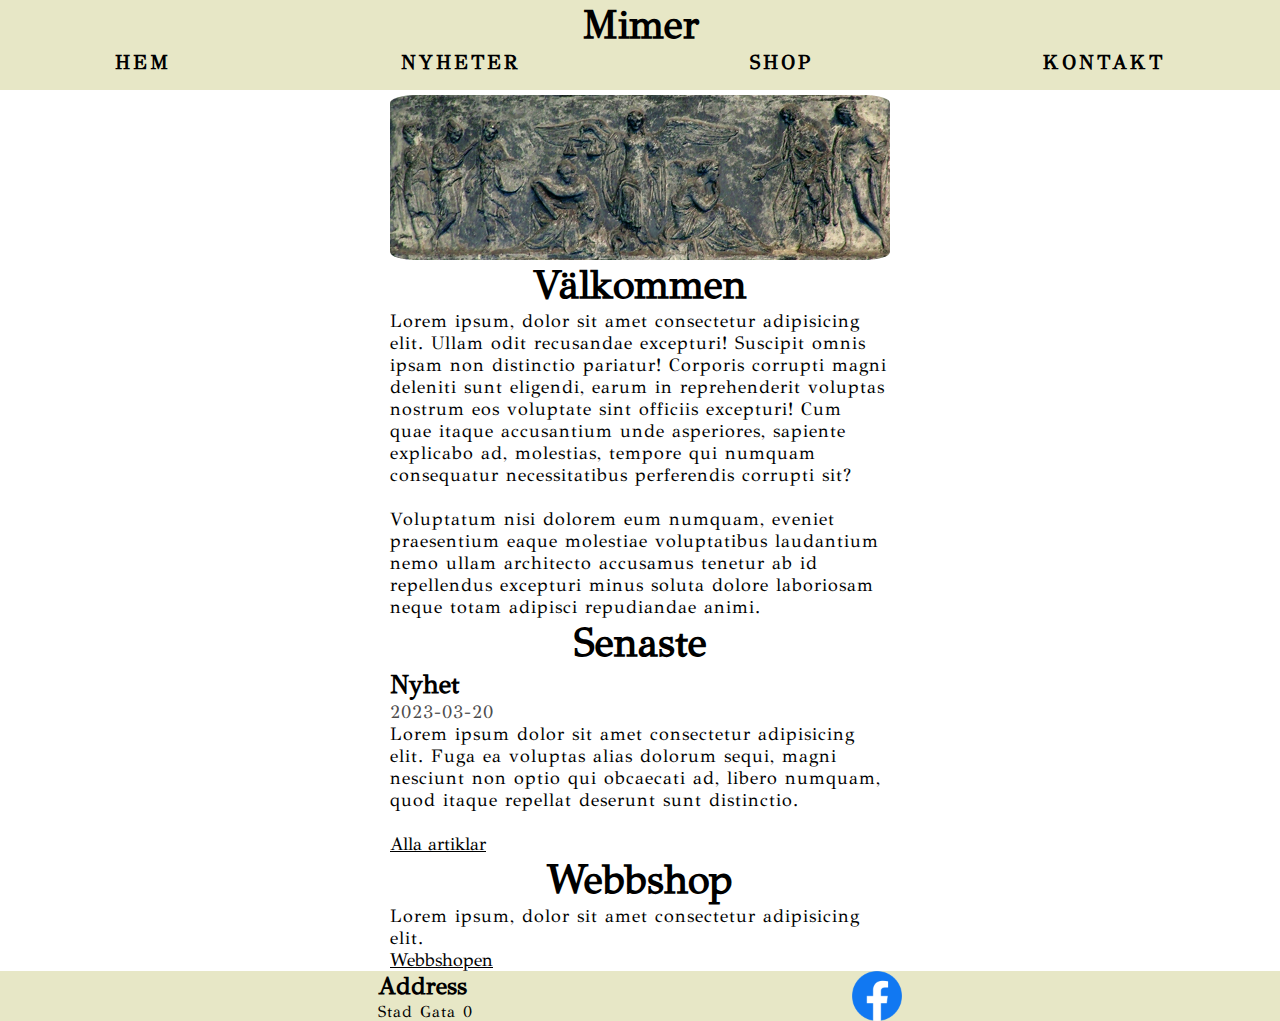
<file: index.html>
<!DOCTYPE html>
<html lang="en">
<head>
    <meta charset="UTF-8">
    <meta http-equiv="X-UA-Compatible" content="IE=edge">
    <meta name="viewport" content="width=device-width, initial-scale=1.0">
    <link rel="stylesheet" href="css/style.css">
    <title>Mimer</title>
</head>
<body>
    <div id="parent_grid_wrapper1">
        
        <header><h1>Mimer</h1></header>
        <nav>

            <ul id="nav_links">
                <li><a href="index.html">Hem</a></li>
                <li><a href="news.html">Nyheter</a></li>
                <li><a href="shop.html">Shop</a></li>
                <li><a href="info.html">Kontakt</a></li>
            </ul>
    
            
            <div id="burger">
                <div id="burger_line_1"></div>
                <div id="burger_line_2"></div>
                <div id="burger_line_3"></div>
            </div>
        </nav>
        <section id="center_section">
            <div id="child_grid_wrapper1">
                <article id="welcome">
                    <div id="div_mimer">
                        <img id="img_mimer" src="img/photoshop/mimer.png" alt="Mimer och Balder">
                    </div>
                    <h1>Välkommen</h1>
                    <p>Lorem ipsum, dolor sit amet consectetur adipisicing elit. Ullam odit recusandae excepturi! Suscipit omnis ipsam non distinctio pariatur! Corporis corrupti magni deleniti sunt eligendi, earum in reprehenderit voluptas nostrum eos voluptate sint officiis excepturi! Cum quae itaque accusantium unde asperiores, sapiente explicabo ad, molestias, tempore qui numquam consequatur necessitatibus perferendis corrupti sit? 
                        <br><br>Voluptatum nisi dolorem eum numquam, eveniet praesentium eaque molestiae voluptatibus laudantium nemo ullam architecto accusamus tenetur ab id repellendus excepturi minus soluta dolore laboriosam neque totam adipisci repudiandae animi.</p>
                </article>

                <article id="news">
                    <h1>Senaste</h1>
                    <div id="latest_news">
                        <h2>Nyhet</h2>
                        <p class="news_date">2023-03-20</p>
                        <p>Lorem ipsum dolor sit amet consectetur adipisicing elit. Fuga ea voluptas alias dolorum sequi, magni nesciunt non optio qui obcaecati ad, libero numquam, quod itaque repellat deserunt sunt distinctio. </p>
                    </div>
                    <br>
                    <a href="news.html">Alla artiklar</a>
                </article>

                <article id="shop">
                    <h1>Webbshop</h1>
                    <p>Lorem ipsum, dolor sit amet consectetur adipisicing elit. </p>

                    <a href="shop.html">Webbshopen</a>

                </article>
            </div>



        </section>
        
        <footer>
            <div>
                <h2>Address</h2>
                <p>Stad Gata 0</p>
            </div>
            <img src="img/facebook.png" class="img_fb" alt="Facebook logotyp">
        </footer>






    </div>

    <script src="js/script.js"></script>
    
</body>
</html>
</file>
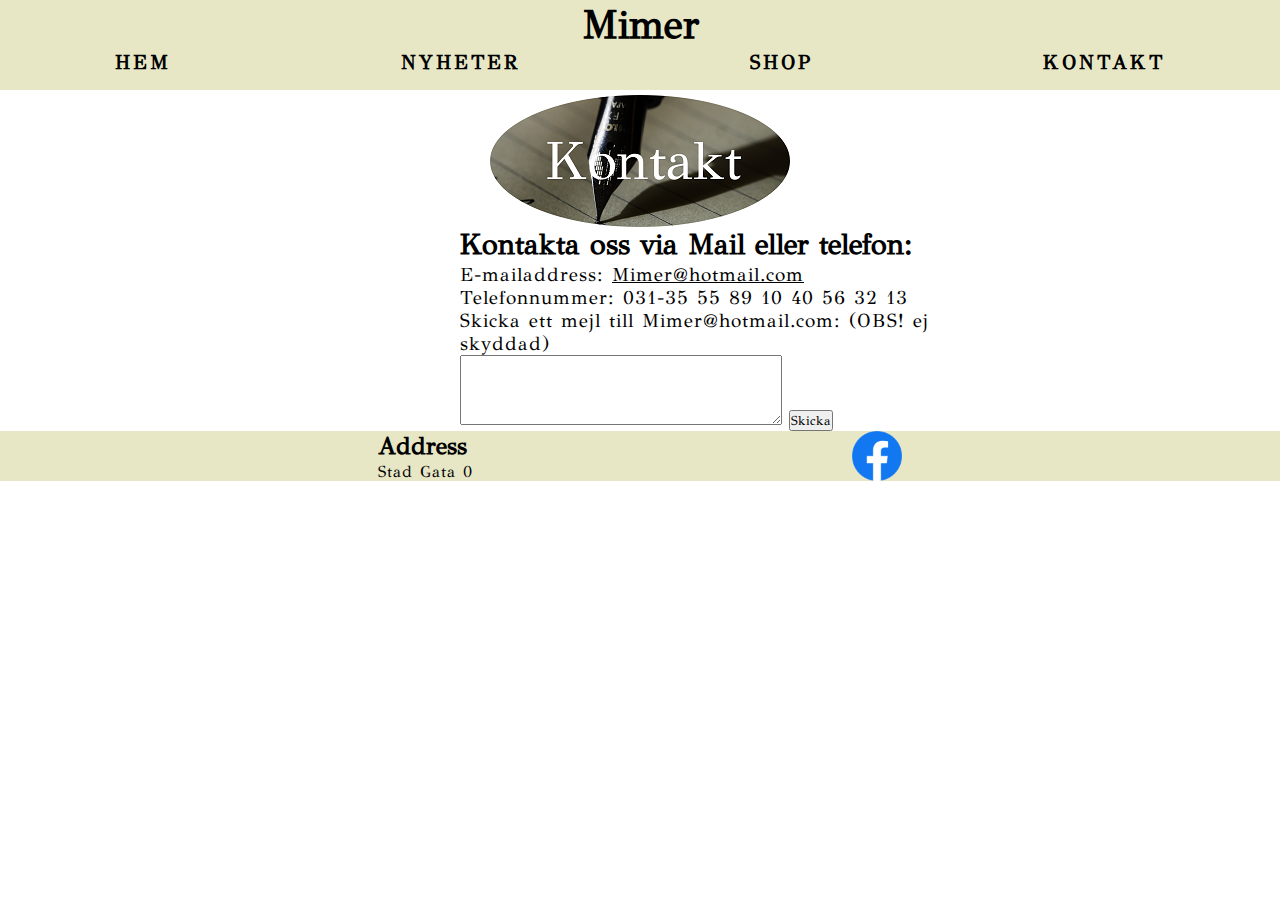
<file: info.html>
<!DOCTYPE html>
<html lang="en">
<head>
    <meta charset="UTF-8">
    <meta http-equiv="X-UA-Compatible" content="IE=edge">
    <meta name="viewport" content="width=device-width, initial-scale=1.0">
    <link rel="stylesheet" href="css/style.css">
    <title>Kontakt</title>
</head>
<body class="page4">
    <div id="parent_grid_wrapper1">
        
        <header><h1>Mimer</h1></header>
        <nav>

            <ul id="nav_links">
                <li><a href="index.html">Hem</a></li>
                <li><a href="news.html">Nyheter</a></li>
                <li><a href="shop.html">Shop</a></li>
                <li><a href="info.html">Kontakt</a></li>
            </ul>
    
            
            <div id="burger">
                <div id="burger_line_1"></div>
                <div id="burger_line_2"></div>
                <div id="burger_line_3"></div>
            </div>
        </nav>
        <section id="center_section">
            <div id="child_grid_wrapper4">
                <section id="content">                
                    <article id="kontakt_uppgifter">
                        <img id="img_kontakt" src="img/photoshop/kontakt_text.png" alt="Papper och reservoarpenna, rubrik">
                        <section id="kontakt_text">
                            <h2>Kontakta oss via Mail eller telefon:</h2>
                            <p>E-mailaddress: <a href="#">Mimer@hotmail.com</a></p>
                            <p>Telefonnummer: 031-35 55 89 10 40 56 32 13</p>
                            <p>Skicka ett mejl till Mimer@hotmail.com: (OBS! ej skyddad)</p>
                            <textarea id="mail_input" name="Skicka ett mejl: (OBS! ej skyddad)" rows="4" cols="50">
                            </textarea>
                            <input type="submit" value="Skicka" name="submit">
                        </section>

                    </article>

                </section>

            </div>
        </section>

        <footer>
            <div>
                <h2>Address</h2>
                <p>Stad Gata 0</p>
            </div>
            <img src="img/facebook.png" class="img_fb" alt="Facebook logotyp">
        </footer>
    </div>
    <script src="js/script.js"></script>
    
</body>
</html>
</file>
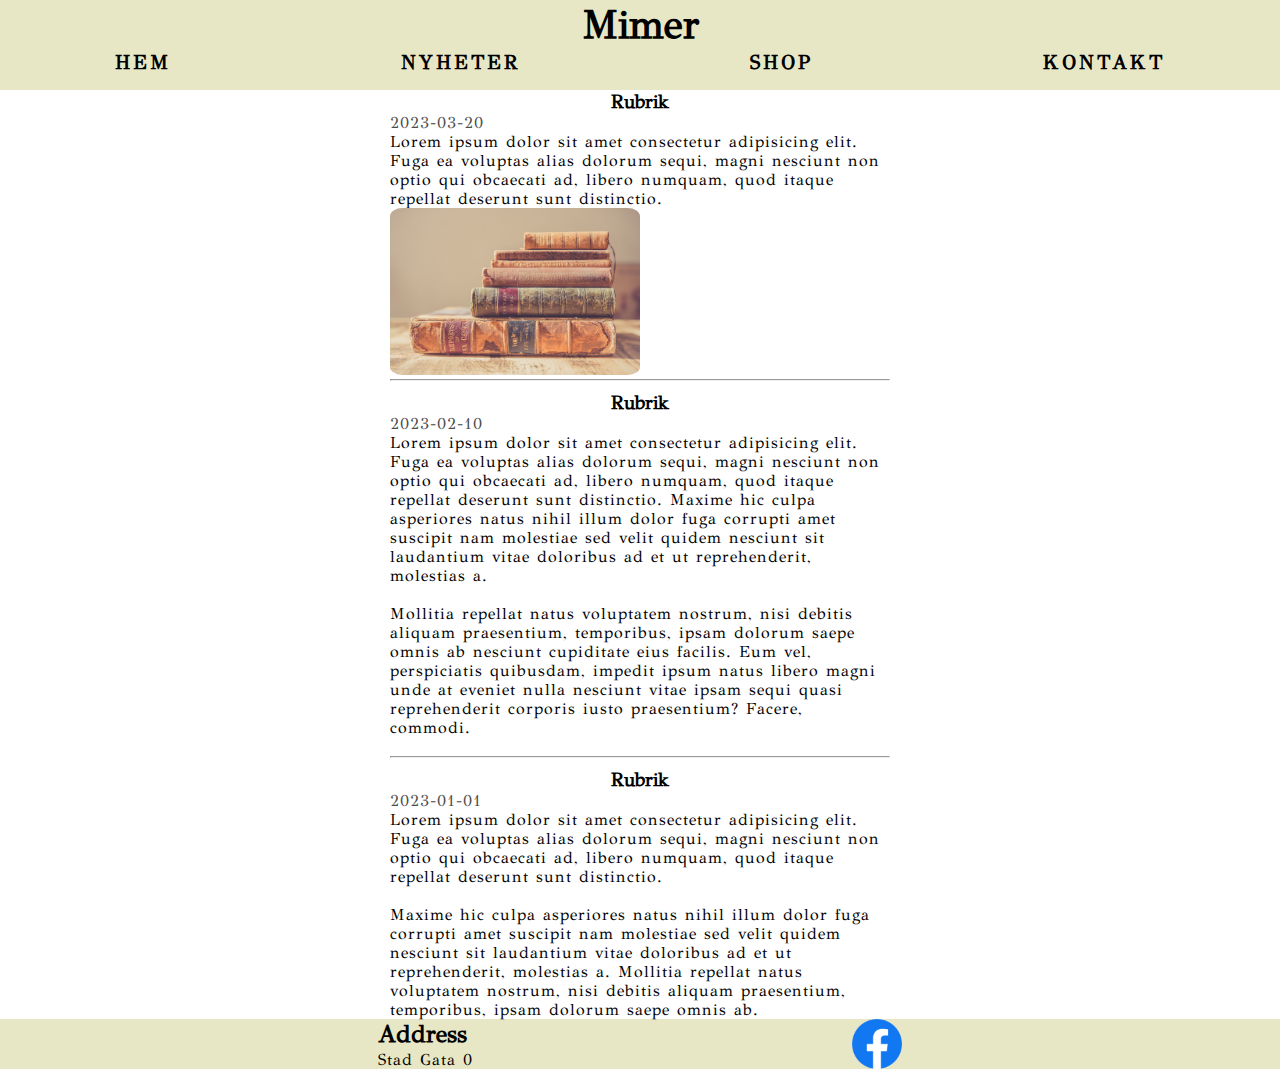
<file: news.html>
<!DOCTYPE html>
<html lang="en">
<head>
    <meta charset="UTF-8">
    <meta http-equiv="X-UA-Compatible" content="IE=edge">
    <meta name="viewport" content="width=device-width, initial-scale=1.0">
    <link rel="stylesheet" href="css/style.css">
    <title>Nyheter</title>
</head>
<body>
    <div id="parent_grid_wrapper1">
        
        <header><h1>Mimer</h1></header>
        <nav>

            <ul id="nav_links">
                <li><a href="index.html">Hem</a></li>
                <li><a href="news.html">Nyheter</a></li>
                <li><a href="shop.html">Shop</a></li>
                <li><a href="info.html">Kontakt</a></li>
            </ul>
    
            
            <div id="burger">
                <div id="burger_line_1"></div>
                <div id="burger_line_2"></div>
                <div id="burger_line_3"></div>
            </div>
        </nav>
        <section id="center_section">
            <div id="child_grid_wrapper2">
                
                <article id="artikel_1" class="news_article">
                    <h2 class="h2_center">Rubrik</h2>
                    <p class="news_date">2023-03-20</p>
                    <p>Lorem ipsum dolor sit amet consectetur adipisicing elit. Fuga ea voluptas alias dolorum sequi, magni nesciunt non optio qui obcaecati ad, libero numquam, quod itaque repellat deserunt sunt distinctio. </p>
                    <img src="img/books1.jpg" alt="böcker" id="img_books">
                    <br>
                    <hr>
                </article>
                <article id="artikel_2" class="news_article">
                    <h2 class="h2_center">Rubrik</h2>
                    <p class="news_date">2023-02-10</p>
                    <p>Lorem ipsum dolor sit amet consectetur adipisicing elit. Fuga ea voluptas alias dolorum sequi, magni nesciunt non optio qui obcaecati ad, libero numquam, quod itaque repellat deserunt sunt distinctio. Maxime hic culpa asperiores natus nihil illum dolor fuga corrupti amet suscipit nam molestiae sed velit quidem nesciunt sit laudantium vitae doloribus ad et ut reprehenderit, molestias a.<br><br> Mollitia repellat natus voluptatem nostrum, nisi debitis aliquam praesentium, temporibus, ipsam dolorum saepe omnis ab nesciunt cupiditate eius facilis. Eum vel, perspiciatis quibusdam, impedit ipsum natus libero magni unde at eveniet nulla nesciunt vitae ipsam sequi quasi reprehenderit corporis iusto praesentium? Facere, commodi.</p>
                    <br>
                    <hr>
                </article>
                <article id="artikel_3" class="news_article">
                    <h2 class="h2_center">Rubrik</h2>
                    <p class="news_date">2023-01-01</p>
                    <p>Lorem ipsum dolor sit amet consectetur adipisicing elit. Fuga ea voluptas alias dolorum sequi, magni nesciunt non optio qui obcaecati ad, libero numquam, quod itaque repellat deserunt sunt distinctio.<br><br> Maxime hic culpa asperiores natus nihil illum dolor fuga corrupti amet suscipit nam molestiae sed velit quidem nesciunt sit laudantium vitae doloribus ad et ut reprehenderit, molestias a. Mollitia repellat natus voluptatem nostrum, nisi debitis aliquam praesentium, temporibus, ipsam dolorum saepe omnis ab.</p>
                </article>

            </div>



        </section>
        
        <footer>
            <div>
                <h2>Address</h2>
                <p>Stad Gata 0</p>
            </div>
            <img src="img/facebook.png" class="img_fb" alt="Facebook logotyp">
        </footer>

            
    </div>
    <script src="js/script.js"></script>
</body>
</html>
</file>
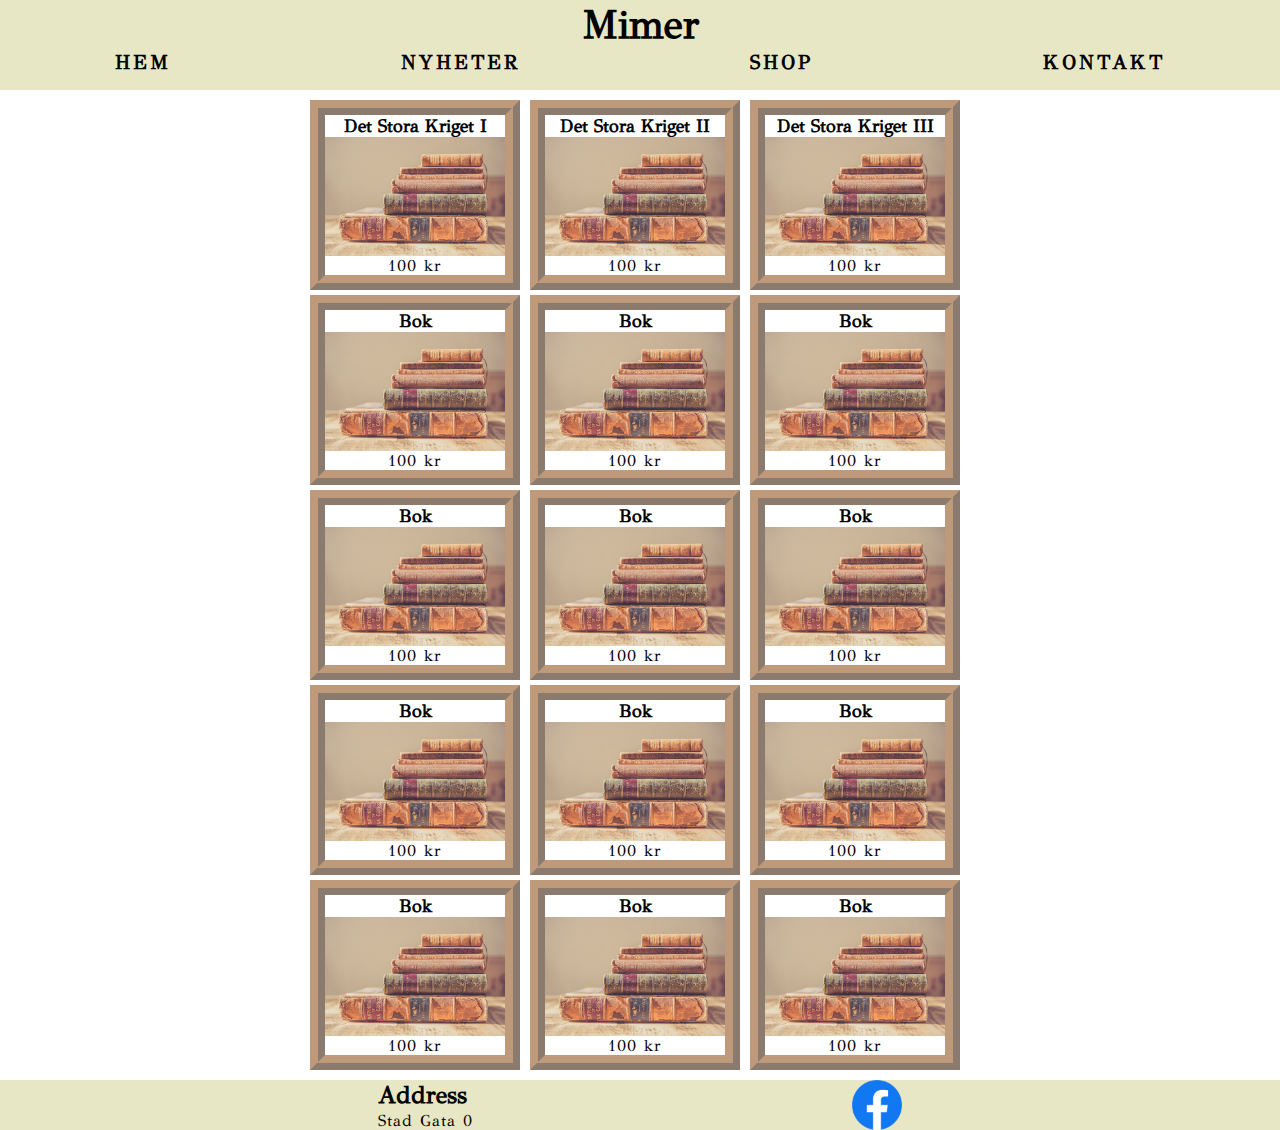
<file: shop.html>
<!DOCTYPE html>
<html lang="en">
<head>
    <meta charset="UTF-8">
    <meta http-equiv="X-UA-Compatible" content="IE=edge">
    <meta name="viewport" content="width=device-width, initial-scale=1.0">
    <link rel="stylesheet" href="css/style.css">
    <title>Webbshop</title>
</head>
<body class="page3">
    <div id="parent_grid_wrapper1">
        
        <header><h1>Mimer</h1></header>
        <nav>

            <ul id="nav_links">
                <li><a href="index.html">Hem</a></li>
                <li><a href="news.html">Nyheter</a></li>
                <li><a href="shop.html">Shop</a></li>
                <li><a href="info.html">Kontakt</a></li>
            </ul>
    
            
            <div id="burger">
                <div id="burger_line_1"></div>
                <div id="burger_line_2"></div>
                <div id="burger_line_3"></div>
            </div>
        </nav>
        <section id="center_section">
            <div id="child_grid_wrapper3">
                
                <article id="produkt1" class="shop_item">
                    <h2 class="h2_center">Det Stora Kriget I</h2>
                    <img src="img/books1.jpg" alt="" class="book_generic">
                    <p>100 kr</p>
                </article>
                <article id="produkt2" class="shop_item">
                    <h2 class="h2_center">Det Stora Kriget II</h2>
                    <img src="img/books1.jpg" alt="" class="book_generic">
                    <p>100 kr</p>
                </article>
                <article id="produkt3" class="shop_item">
                    <h2 class="h2_center">Det Stora Kriget III</h2>
                    <img src="img/books1.jpg" alt="" class="book_generic">
                    <p>100 kr</p>
                </article>
                <article id="produkt4" class="shop_item">
                    <h2 class="h2_center">Bok</h2>
                    <img src="img/books1.jpg" alt="" class="book_generic">
                    <p>100 kr</p>
                </article>
                <article id="produkt5" class="shop_item">
                    <h2 class="h2_center">Bok</h2>
                    <img src="img/books1.jpg" alt="" class="book_generic">
                    <p>100 kr</p>
                </article>
                <article id="produkt6" class="shop_item">
                    <h2 class="h2_center">Bok</h2>
                    <img src="img/books1.jpg" alt="" class="book_generic">
                    <p>100 kr</p>
                </article>
                <article id="produkt7" class="shop_item">
                    <h2 class="h2_center">Bok</h2>
                    <img src="img/books1.jpg" alt="" class="book_generic">
                    <p>100 kr</p>
                </article>
                <article id="produkt8" class="shop_item">
                    <h2 class="h2_center">Bok</h2>
                    <img src="img/books1.jpg" alt="" class="book_generic">
                    <p>100 kr</p>
                </article>
                <article id="produkt9" class="shop_item">
                    <h2 class="h2_center">Bok</h2>
                    <img src="img/books1.jpg" alt="" class="book_generic">
                    <p>100 kr</p>
                </article>
                <article id="produkt10" class="shop_item">
                    <h2 class="h2_center">Bok</h2>
                    <img src="img/books1.jpg" alt="" class="book_generic">
                    <p>100 kr</p>
                </article>
                <article id="produkt11" class="shop_item">
                    <h2 class="h2_center">Bok</h2>
                    <img src="img/books1.jpg" alt="" class="book_generic">
                    <p>100 kr</p>
                </article>
                <article id="produkt12" class="shop_item">
                    <h2 class="h2_center">Bok</h2>
                    <img src="img/books1.jpg" alt="" class="book_generic">
                    <p>100 kr</p>
                </article>
                <article id="produkt13" class="shop_item">
                    <h2 class="h2_center">Bok</h2>
                    <img src="img/books1.jpg" alt="" class="book_generic">
                    <p>100 kr</p>
                </article>
                <article id="produkt14" class="shop_item">
                    <h2 class="h2_center">Bok</h2>
                    <img src="img/books1.jpg" alt="" class="book_generic">
                    <p>100 kr</p>
                </article>
                <article id="produkt15" class="shop_item">
                    <h2 class="h2_center">Bok</h2>
                    <img src="img/books1.jpg" alt="" class="book_generic">
                    <p>100 kr</p>
                </article>

            </div>



        </section>
        
        <footer>
            <div>
                <h2>Address</h2>
                <p>Stad Gata 0</p>
            </div>
            <img src="img/facebook.png" class="img_fb" alt="Facebook logotyp">
        </footer>






    </div>

    <script src="js/script.js"></script>
</body>
</html>
</file>
<file: css/style.css>
@import url('https://fonts.googleapis.com/css2?family=GFS+Didot&display=swap');
* {
    box-sizing: border-box;
    margin: 0;
    padding: 0;
    font-family: 'GFS Didot', serif, Verdana, Geneva, Tahoma, sans-serif;
    max-height: fit-content;
}

p {
    text-overflow: ellipsis;
    max-width: 500px;
    letter-spacing: 1px;
}

h1 {
    font-size: 40px;
}

a {
    color: black;
}

.h2_center {
    text-align: center;
}

#parent_grid_wrapper1 {
    display: grid;
    grid-template-columns: 1fr;
    grid-template-rows: 50px 40px 1fr 50px;

    grid-template-areas:
    "he" 
    "na"
    "ce"
    "fo";
    background-color: rgb(231, 231, 198);
}

header {
    grid-area: he;
    text-align: center;
}

nav {
    grid-area: na;
    display: flex;
    align-items: center;
    justify-content: flex-end;
    background-color: rgb(231, 231, 198);
}

nav a {
    font-size: 25px;
    margin-top: 5px;
    text-decoration: none;
}

#nav_links {
    display: flex;
    flex-direction: row;
    justify-content: space-around;
    position: absolute;
    flex-direction: row;
    height: 30px;
    width: 100%;
    top: 50px;
    right: 0px;
    background-color: rgb(231, 231, 198);
    z-index: 10;
}

#nav_links li {
    list-style: none;
}

#nav_links a {
    text-decoration: none;
    font-size: 1.25rem;
    letter-spacing: 0.1875rem;
    color: black;
    font-weight: bold;
    text-transform: uppercase;
}

#nav_links a:hover {
    color: rgb(97, 93, 93);
}

#burger div {
    /* width: 40px; */
    /* height: 6px; */
    width: 35px;
    height: 5px;
    background-color: rgb(0, 0, 0);
    margin: 5px;
    border-radius: 10%;
    transition: all 0.5s;
}

#burger {
   display: none;
}

footer {
    grid-area: fo;
    display: flex;
    justify-content: space-evenly;
}

#img_fb {
    width: 100;
    height: auto;
}

#center_section {
    grid-area: ce;
    display: flex;
    justify-content: center;
    background-color: rgb(255, 255, 255);
    height: auto;
}

#child_grid_wrapper1 {
    grid-template-columns: 1fr;
    grid-template-rows: 1fr 1fr 1fr;
    grid-template-areas:
    "we"
    "ne"
    "sh";

    font-size: 1.1rem;
}

#welcome {
    grid-area: we;
}

#div_mimer {
    display: flex;
    justify-content: center;
}

#img_mimer {
    width: 500px;
    height: auto;
    border-radius: 5%;
    margin-top: 5px;  
}

#child_grid_wrapper1 h1 {
    text-align: center;
}

#news {
    grid-area: ne;
}

#latest_news a {
    /* Fix center, flex */
    display: flex;
    justify-content: center;
}

#shop {
    grid-area: sh;
}

.nav_active {
    transform: translateY(0px);
}

#child_grid_wrapper2 {
    grid-template-columns: 1fr;
    grid-template-rows: 1fr 1fr 1fr;
    grid-template-areas: 
    "ar1"
    "ar2"
    "ar3";
}

#artikel_1 {
    grid-area: "ar1";
    margin-bottom: 10px;
}

#artikel_2 {
    grid-area: "ar2";
    margin-bottom: 10px;
}

#artikel_3 {
    grid-area: "ar3";
}

.news_article h2 {
    font-size: 1.2rem;
}

#img_books {
    width: 250px;
    height: auto;
    border-radius: 5%;
}

.news_date {
    color: rgb(76, 76, 76);
}

#child_grid_wrapper3 {
    display: grid;
    grid-template-columns: 1fr 1fr 1fr;
    grid-template-rows: 180px 180px 180px;
    grid-template-areas: 
    "it1 it2 it3"
    "it4 it5 it6"
    "it7 it8 it9"
    "it10 it11 it12"
    "it13 it14 it15";
}

.page3 #center_section {
    height: auto;
  }

.page4 #center_section {
    height: 100vh;
}

  
.shop_item {
    display: flex;
    justify-content: center;
    flex-direction: column;
    margin-right: 10px;
    border: 4mm ridge rgba(147, 88, 36, 0.6);
    height: 190px;
}

.shop_item p {
    text-align: center;
}

.shop_item h2 {
    font-size: 1.1rem;
}

#produkt1 {
    grid-area: it1;
    margin-top: 10px;
}

#produkt2 {
    grid-area: it2;
    margin-top: 10px;
}

#produkt3 {
    grid-area: it3;
    margin-top: 10px;
}

#produkt4 {
    grid-area: it4;
    margin-top: 25px;
}

#produkt5 {
    grid-area: it5;
    margin-top: 25px;
}

#produkt6 {
    grid-area: it6;
    margin-top: 25px;
}

#produkt7 {
    grid-area: it7;
    margin-top: 40px;
}

#produkt8 {
    grid-area: it8;
    margin-top: 40px;
}

#produkt9 {
    grid-area: it9;
    margin-top: 40px;
}

#produkt10 {
    grid-area: it10;
    margin-top: 55px;
}

#produkt11 {
    grid-area: it11;
    margin-top: 55px;
}

#produkt12 {
    grid-area: it12;
    margin-top: 55px;
}

#produkt13 {
    grid-area: it13;
    margin-top: 5px;
    margin-bottom: 10px;   
}

#produkt14 {
    grid-area: it14;
    margin-top: 5px;
    margin-bottom: 10px; 
}

#produkt15 {
    grid-area: it15;
    margin-top: 5px;
    margin-bottom: 10px; 
}

.book_generic {
    width: 180px;
    height: auto;
}

#grid_wrapper_4 {
    display: grid;
    grid-template-columns: 1fr;
    grid-template-rows: 1fr;
    grid-template-areas: 
    "ko";
}

#kontakt_uppgifter {
    grid-area: ko;
    display: flex;
    flex-direction: column;
    margin-left: 200px;
    font-size: 1.2rem;
    margin-top: 5px;
}

#img_kontakt {
    width: 300px;
}

#kontakt_text {
    position: relative;
    right: 30px;
}

/* For smaller screens: */
@media screen and (max-width: 800px) {
    * {
        margin-left: 1px;
        /* font-size: 1.1rem; */
    }
    #burger {
        display: block;
        margin-right: 60px;
        cursor: pointer;
    }

    .burger_toggle #burger_line_2 {
        opacity: 0;
    }
    
    .burger_toggle #burger_line_1 {
        /* transform: rotate(-45deg) translate(-5px, 6px); */
        transform: rotate(-49deg) translate(-9px, 8px); 
    }
    
    .burger_toggle #burger_line_3 {
        /* transform: rotate(45deg) translate(-5px, -6px); */
        transform: rotate(49deg) translate(-5px, -6px);
    }

    #parent_grid_wrapper1 {
        display: grid;
        grid-template-columns: 1fr 1fr;
        grid-template-rows: 50px 30px 1fr 50px;
        
        grid-template-areas:
        "he he" 
        "na na"
        "ce ce"
        "fo fo";
        background-color: rgb(231, 231, 198);
    }

    #nav_links {
        display: flex;
        flex-direction: column;
        height: 500px;
        width: 135px;
        background-color: rgb(231, 231, 198);
        justify-content: space-around;
        align-items: center;
        position: absolute;
        top: 85px;
        top: -500px;
        right: 0px;
    }
    
    .nav_active {
        transform: translateY(580px);
    }

    #center_section {
        right: 500px;
        height: auto;
    }

    /* Adjust shop contents */
    #child_grid_wrapper3 {
        grid-template-columns: 1fr;
        grid-template-rows: 1fr 1fr 1fr 1fr 1fr 1fr 1fr 1fr 1fr;
        grid-template-areas:
        "it1" 
        "it2"
        "it3"
        "it4"
        "it5"
        "it6"
        "it7"
        "it8" 
        "it9"
        "it10"
        "it11"
        "it12"
        "it13"
        "it14"
        "it15";
    }

    #kontakt_uppgifter {
        height: 100vh;
        
        margin-right: 200px;
    }

    .news_article {
        font-size: large;
    }

    .shop_item {
        margin-right: 10px;
    }

    #produkt1 {
        grid-area: it1;
        margin-top: 10px;
    }
    
    #produkt2 {
        grid-area: it2;
        margin-top: 10px;
    }
    
    #produkt3 {
        grid-area: it3;
        margin-top: 10px;
    }
    
    #produkt4 {
        grid-area: it4;
        margin-top: 10px;
    }
    
    #produkt5 {
        grid-area: it5;
        margin-top: 10px;
    }
    
    #produkt6 {
        grid-area: it6;
        margin-top: 10px;
    }
    
    #produkt7 {
        grid-area: it7;
        margin-top: 10px;
    }
    
    #produkt8 {
        grid-area: it8;
        margin-top: 10px;
    }
    
    #produkt9 {
        grid-area: it9;
        margin-top: 10px;
    }
    
    #produkt10 {
        grid-area: it10;
        margin-top: 10px;
    }
    
    #produkt11 {
        grid-area: it11;
        margin-top: 10px;
    }
    
    #produkt12 {
        grid-area: it12;
        margin-top: 10px;
    }
    
    #produkt13 {
        grid-area: it13;
        margin-top: 10px;
        margin-bottom: 0px;   
    }
    
    #produkt14 {
        grid-area: it14;
        margin-top: 10px;
        margin-bottom: 0px; 
    }
    
    #produkt15 {
        grid-area: it15;
        margin-top: 10px;
        margin-bottom: 10px; 
    }

    #img_mimer {
        width: 300px;
    }

    .img_fb {
        width: 50px;
    }
}





/* #parent_grid_wrapper1 {
    display: grid;
    grid-template-columns: 1fr;
    grid-template-rows: 50px 40px 1fr 50px;

    grid-template-areas:
    "he" 
    "na"
    "ce"
    "fo";
    background-color: rgb(231, 231, 198);
} */
</file>
